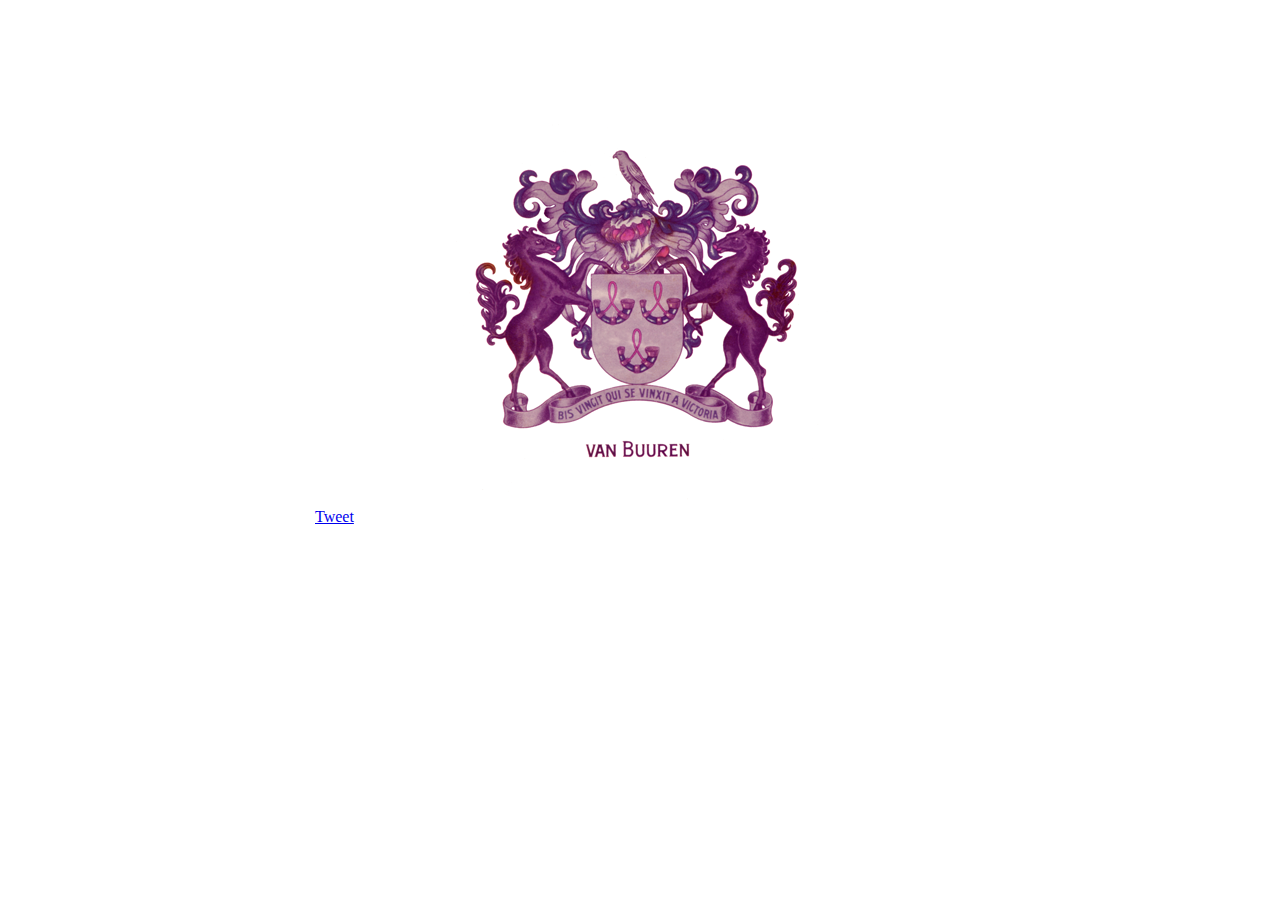
<file: index.html>
<!DOCTYPE HTML>
<html lang="en-US">
	<head>
	    <meta http-equiv="Content-Type" content="text/html; charset=iso-8859-1" />
        <meta name="keywords" content="van Buuren, vanBuuren, Matthew van Buuren, Matthew William van Buuren" />
        <link rel="icon" href="images/favicon.ico" type="image/x-icon" />
        <link rel="shortcut_icon" href="http://vanbuuren.dyndns-home.com/images/favicon.ico" type="image/x-icon" />
		<link rel="stylesheet" href="css/main.css" type="text/css" />
		<script type="text/javascript">
			var _gaq = _gaq || [];
			_gaq.push(['_setAccount', 'UA-30773753-1']);
			_gaq.push(['_setDomainName', 'vanbuuren.co.uk']);
			_gaq.push(['_trackPageview']);
			(function() {
			var ga = document.createElement('script'); ga.type = 'text/javascript'; ga.async = true;
			ga.src = ('https:' == document.location.protocol ? 'https://ssl' : 'http://www') + '.google-analytics.com/ga.js';
			var s = document.getElementsByTagName('script')[0]; s.parentNode.insertBefore(ga, s);
			})();
		</script>
		<title>The van Buuren Family Website</title>
	</head>
	<body>
		<div id="maincontainer">
			<div id="contentwrapper">
				<div id="contentcolumn">
					<div class="logo"></div>
				</div>
			</div>
			<div id="footer">
				<div id="social-plugin">
					<div id="facebook">
						<!-- Facebook Like -->
						<div id="fb-root"></div>
						<script>(function(d, s, id) {
						  var js, fjs = d.getElementsByTagName(s)[0];
						  if (d.getElementById(id)) {return;}
						  js = d.createElement(s); js.id = id;
						  js.src = "//connect.facebook.net/en_GB/all.js#xfbml=1";
						  fjs.parentNode.insertBefore(js, fjs);
						}(document, 'script', 'facebook-jssdk'));</script>
						<div class="fb-like" data-send="true" data-width="320" data-show-faces="false"></div>
					</div>
					<div id="twitter">
						<!-- Twitter -->
						<a href="https://twitter.com/share" 
							class="twitter-share-button" 
							data-count="horizontal" 
							data-via="MWvanBuuren">
							Tweet
						</a>
						<script type="text/javascript" src="//platform.twitter.com/widgets.js"></script>
					
					</div>
					<div id="google">
						<!-- Google Plus One -->
						<g:plusone annotation="inline"></g:plusone>
						<script type="text/javascript">
							(function() {
							var po = document.createElement('script'); po.type = 'text/javascript'; po.async = true;
							po.src = 'https://apis.google.com/js/plusone.js';
							var s = document.getElementsByTagName('script')[0]; s.parentNode.insertBefore(po, s);
						})();
						</script>
					</div>
				</div>	
			</div>
		</div>
	</body>
</html>
</file>
<file: css/main.css>
#maincontainer {
    width:700; 
    height:auto;
	margin: 0px auto;
	padding-top: 100px;
}

#contentwrapper, #footer  {
    margin: 0px auto;
}

.logo {
    background:url(../images/vanBuuren_FamilyCrest.png) no-repeat center center;
	height:400px;
	width:400px;
    margin: 0px auto;
}

#social-plugin {
    width:650px;
	margin: 0px auto;
}

#facebook, #twitter, #google {
	float: left;
	width: 340px;
}

#twitter {
	width: 110px;
}

#google {
	width: 200px;
}
</file>
